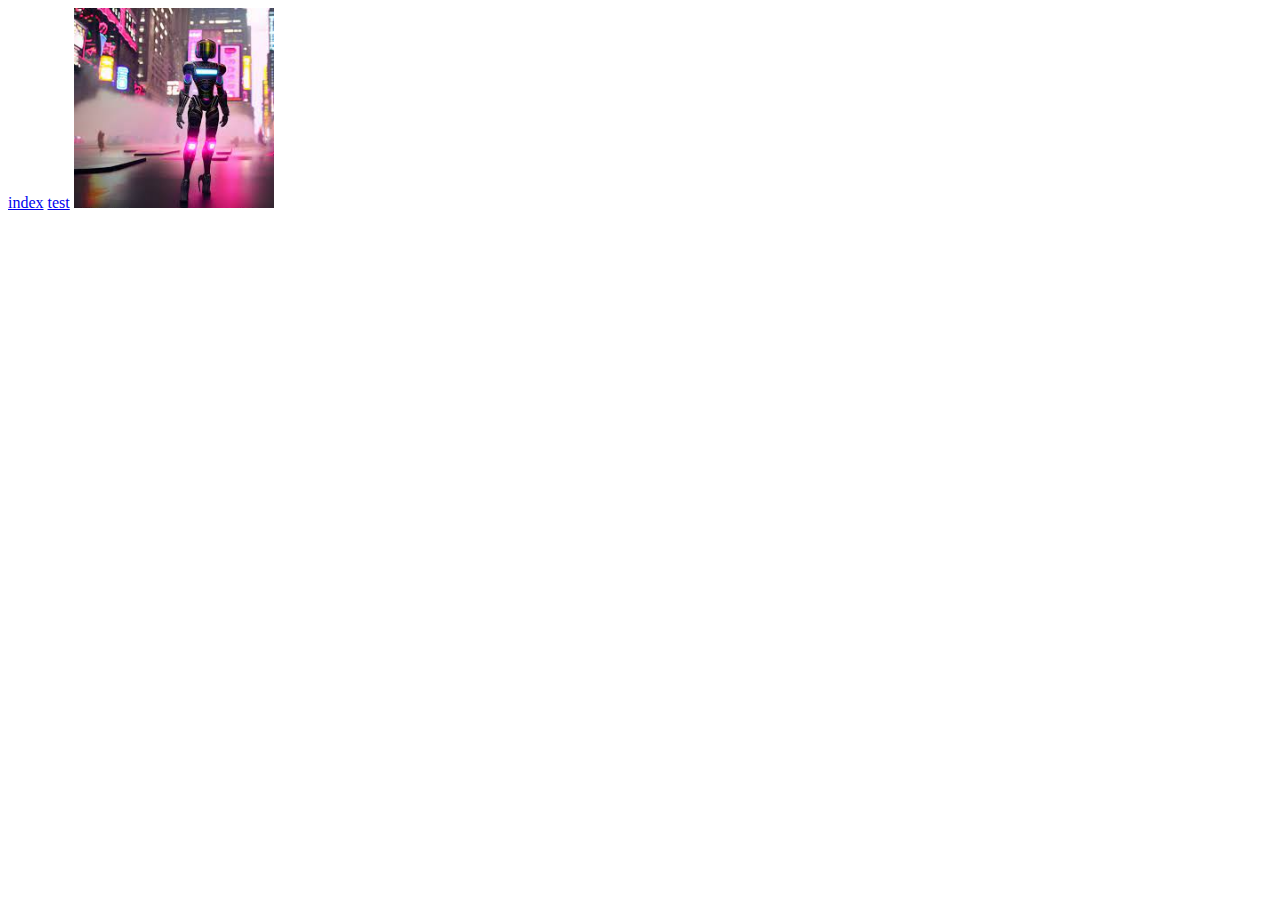
<file: main.html>
<!DOCTYPE html>
<html lang="en">
<head>
    <meta charset="UTF-8">
    <meta name="viewport" content="width=device-width, initial-scale=1.0">
    <title>Document</title>
</head>
<body>
    
       <a href="./index.html">index</a>
    <a href="./public/test.html">test</a>
    <img src="./profile3.jpg" alt="" width="200">
</body>
</html>
</file>
